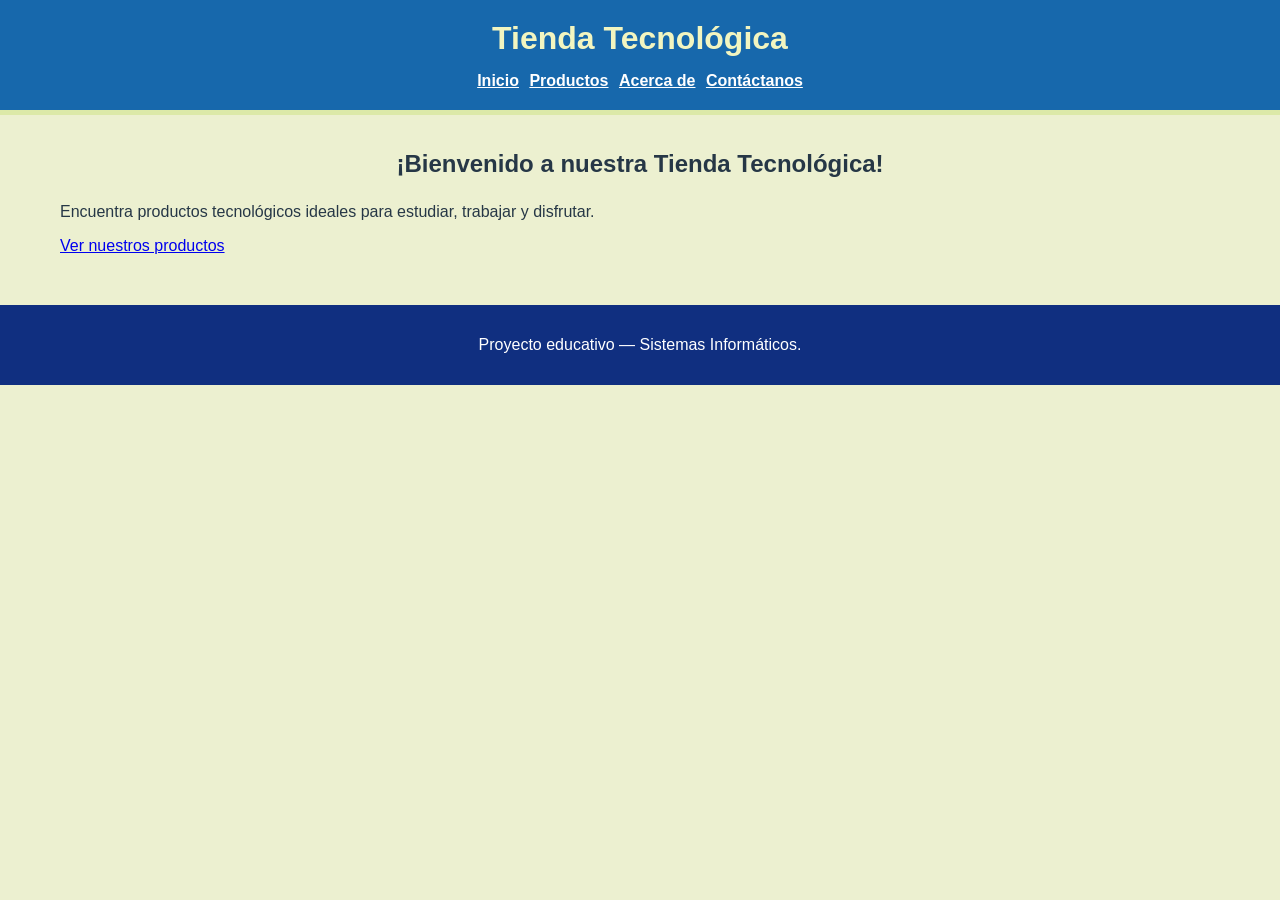
<file: index.html>
<!DOCTYPE html>
<html lang="es">
<head>
    <meta charset="UTF-8">
    <meta name="viewport" content="width=device-width, initial-scale=1.0">
    <title>Tienda Tecnológica</title>
    <link rel="stylesheet" href="estilosproductos.css">
</head>
<body>
    <header>
        <h1>Tienda Tecnológica</h1>
        <nav>
            <a href="inicio.html">Inicio</a>
            <a href="productos.html">Productos</a>
            <a href="acerca.html">Acerca de</a>
            <a href="contacto.html">Contáctanos</a>
        </nav>
    </header>
    <main class="bienvenida">
        <h2>¡Bienvenido a nuestra Tienda Tecnológica!</h2>
        <p>
            Encuentra productos tecnológicos ideales
            para estudiar, trabajar y disfrutar.
        </p>
        <a class="boton-enlace" href="productos.html">
            Ver nuestros productos
        </a>
    </main>
    <footer>
        <p>Proyecto educativo — Sistemas Informáticos.</p>
    </footer>
</body>
</html>
</file>
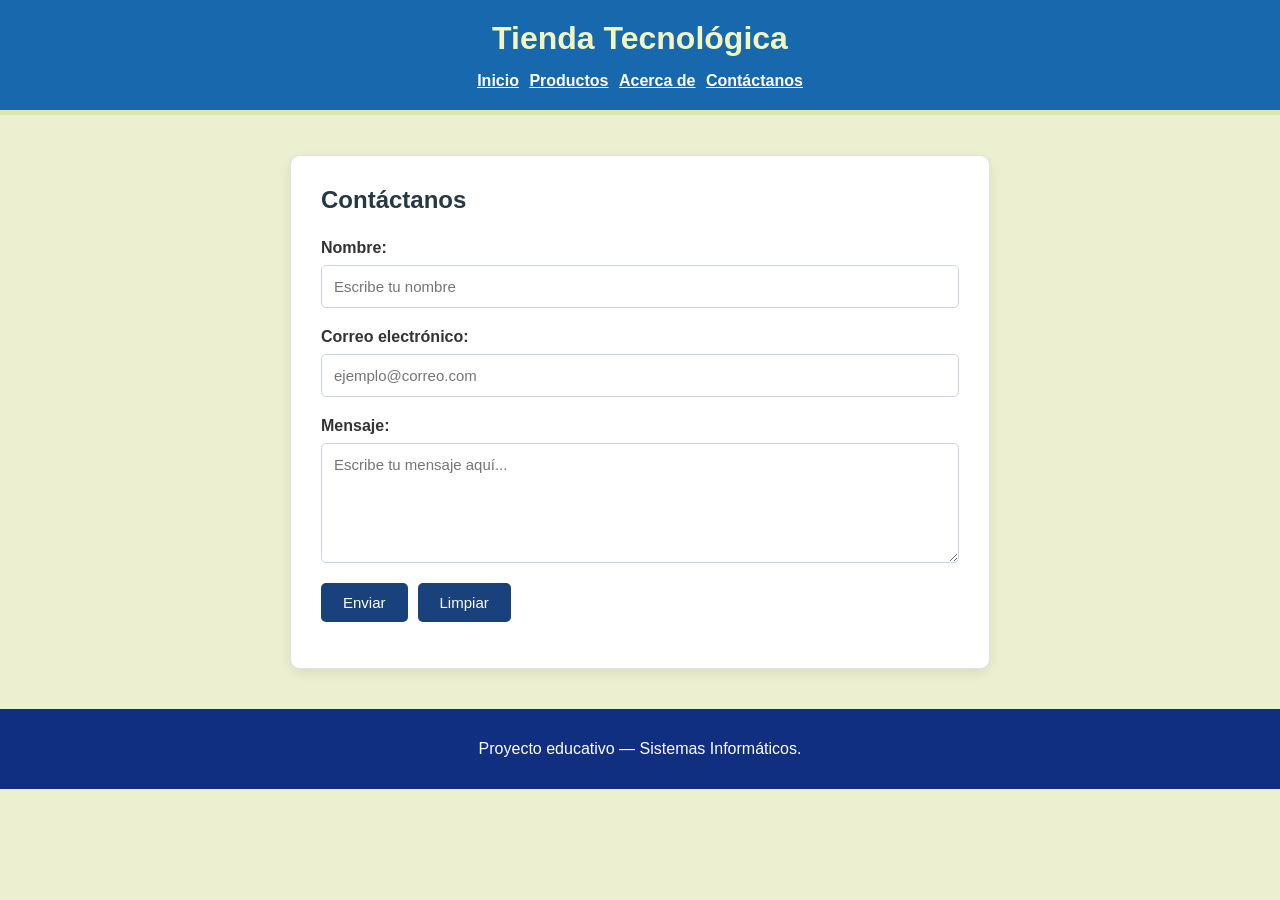
<file: contacto.html>
<!DOCTYPE html>
<html lang="es">
<head>
    <meta charset="UTF-8">
    <meta name="viewport" content="width=device-width, initial-scale=1.0">
    <title>Contáctanos - Tienda Tecnológica</title>
    <link rel="stylesheet" href="contactoEstilos.css">
</head>
<body>
    <header>
        <h1>Tienda Tecnológica</h1>
        <nav>
            <a href="inicio.html">Inicio</a> 
            <a href="productos.html">Productos</a> 
            <a href="acerca.html">Acerca de</a> 
            <a href="contacto.html">Contáctanos</a>
        </nav>
    </header>
    <main class="contacto">
        <h2>Contáctanos</h2>
        <form action="#" method="post">
            <label for="nombre">Nombre:</label>
            <input
                type="text"
                id="nombre"
                name="nombre"
                placeholder="Escribe tu nombre"
                required
            >
            <label for="email">Correo electrónico:</label>
            <input
                type="email"
                id="email"
                name="email"
                placeholder="ejemplo@correo.com"
                required
            >
            <label for="mensaje">Mensaje:</label>
            <textarea
                name="mensaje"
                id="mensaje"
                rows="4"
                placeholder="Escribe tu mensaje aquí..."
                required
            ></textarea>
            <div class="botones">
                <button type="submit">Enviar</button>
                <button type="reset">Limpiar</button>
            </div>
        </form>
        <p id="respuesta"></p>
    </main>
    <script src="contacto.js"></script>
    <footer>
        <p>Proyecto educativo — Sistemas Informáticos.</p>
    </footer>
</body>
</html>
</file>
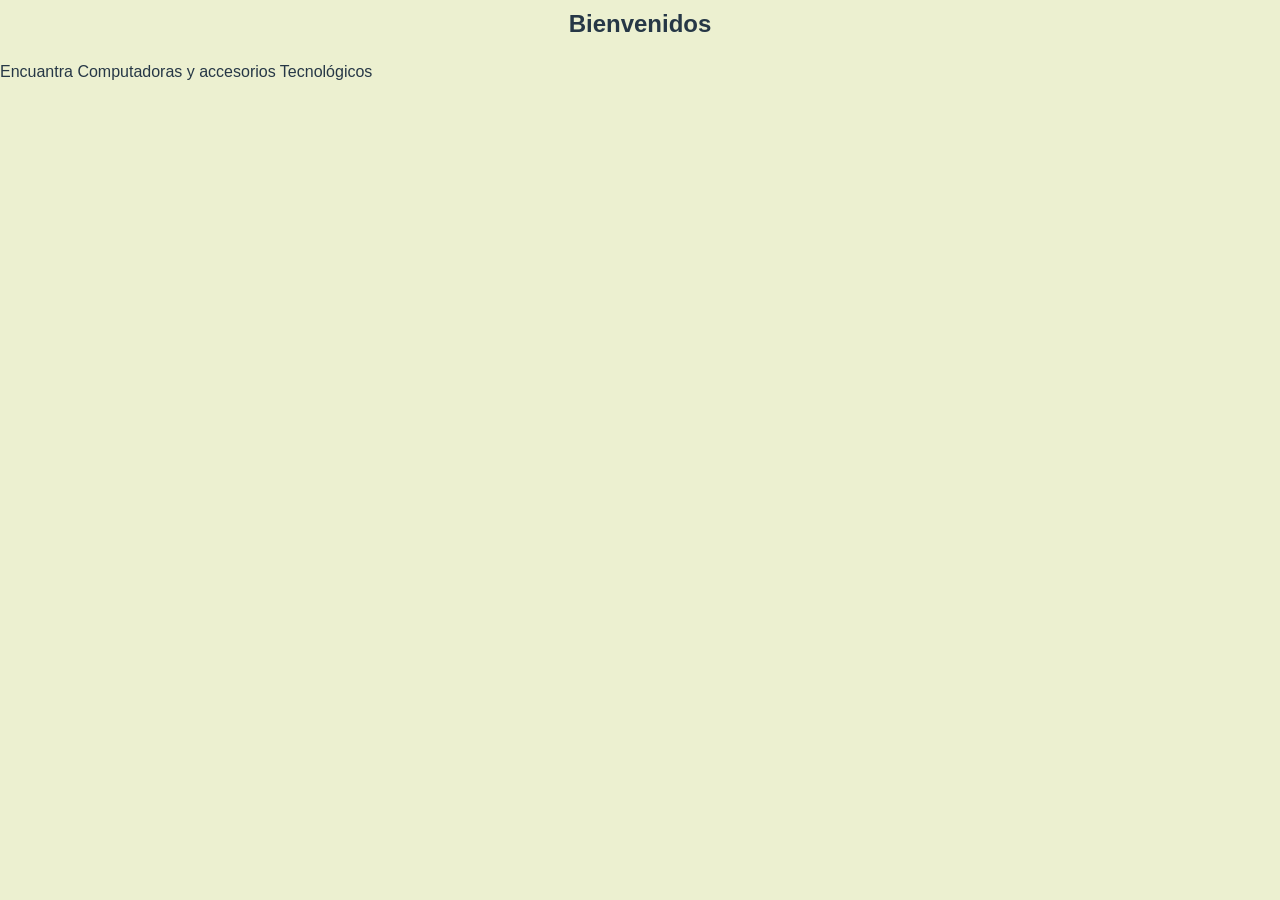
<file: inicio.html>
<!DOCTYPE html>
<html lang="en">
<head>
    <meta charset="UTF-8">
    <meta name="viewport" content="width=device-width, initial-scale=1.0">
    <title>Inicio</title>
    <link rel="stylesheet" href="estilosproductos.css">
</head>
<body>
    <!--Aquí escribimos al información-->
    <h2>Bienvenidos</h2>
    <p>Encuantra Computadoras y accesorios Tecnológicos</p>
</body>
</html>
</file>
<file: estilosproductos.css>
/* Configuración general */
* {
    box-sizing: border-box;
}
body {
    font-family: Arial, Helvetica, sans-serif;
    background-color: #ecf0d0;
    color: #263746;
    margin: 0;
}
/* Encabezado */
header {
    background-color: #1768ac;
    color: white;
    text-align: center;
    padding: 20px 15px;
    border-bottom: 5px solid #dce9a8;
}
header h1 {
    color: #f2f5c0;
    margin: 0 0 15px;
    font-size: 32px;
}
nav {
    margin-top: 10px;
}
nav a {
    color: white;
    font-weight: bold;
    text-decoration: underline;
    margin: 0 3px;
}
nav a:hover {
    color: #f2f5c0;
}
main {
    max-width: 1200px;
    margin: 0 auto;
    padding: 25px 20px;
}
h2 {
    text-align: center;
    margin: 10px 0 25px;
    color: #263746;
}
/* Contenedor de las tarjetas */
.productos {
    display: grid;
    grid-template-columns: repeat(4, minmax(0, 1fr));
    gap: 20px;
    align-items: stretch;
}
/* Tarjeta individual */
.producto {
    background-color: #ffffff;
    padding: 20px;
    border: 1px solid #dce3ec;
    border-radius: 12px;
    text-align: center;
    box-shadow: 0 4px 10px rgba(6, 56, 56, 0.10);
    display: flex;
    flex-direction: column;
    align-items: center;
    min-width: 0;
}
.producto img {
    width: 100%;
    height: 145px;
    object-fit: contain;
    margin-bottom: 12px;
}
.producto h3 {
    font-size: 20px;
    margin: 10px 0;
}

.producto p {
    line-height: 1.5;
    margin: 8px 0;
}

.precio {
    color: #146344;
    font-size: 22px;
    font-weight: bold;
    margin-top: auto !important;
}
/* Botones */
button {
    background-color: #1768ac;
    color: white;
    border: none;
    padding: 10px 18px;
    border-radius: 6px;
    cursor: pointer;
    font-size: 14px;
    margin-top: 10px;
}
button:hover {
    background-color: #104879;
}
/* Pie de página */
footer {
    background-color: #102f80;
    color: white;
    text-align: center;
    padding: 15px;
    margin-top: 25px;
}
</file>
<file: contactoEstilos.css>
/* Configuración general */
* {
    box-sizing: border-box;
}
body {
    font-family: Arial, Helvetica, sans-serif;
    background-color: #ecf0d0;
    color: #333333;
    margin: 0;
    padding: 0;
}
/* Encabezado */
header {
    background-color: #1768ac;
    color: white;
    text-align: center;
    padding: 20px 15px;
    border-bottom: 5px solid #dce9a8;
}
header h1 {
    color: #f2f5c0;
    margin: 0 0 15px;
    font-size: 32px;
}
nav {
    margin-top: 10px;
}
nav a {
    color: white;
    font-weight: bold;
    margin: 0 3px;
}
nav a:hover {
    color: #f2f5c0;
}
/* Formulario de contacto */
.contacto {
    background-color: #ffffff;
    width: 700px;
    max-width: calc(100% - 30px);
    margin: 40px auto;
    padding: 30px;
    border: 1px solid #dce3ec;
    border-radius: 10px;
    box-shadow: 0 4px 12px rgba(0, 0, 0, 0.08);
}
.contacto h2 {
    text-align: left;
    margin-top: 0;
    margin-bottom: 25px;
    color: #263746;
}
/* Etiquetas */
label {
    display: block;
    margin-bottom: 8px;
    font-weight: bold;
}
/* Campos de texto */
input,
select,
textarea {
    display: block;
    width: 100%;
    padding: 12px;
    margin-bottom: 20px;
    border: 1px solid #cbd3dc;
    border-radius: 5px;
    font-family: inherit;
    font-size: 15px;
}
textarea {
    resize: vertical;
    min-height: 120px;
}
/* Efecto al seleccionar un campo */
input:focus,
select:focus,
textarea:focus {
    outline: 2px solid #2374ab;
    outline-offset: 2px;
    border-color: #2374ab;
}
/* Botones */
.botones {
    display: flex;
    flex-wrap: wrap;
    gap: 10px;
}
button {
    cursor: pointer;
    color: #ffffff;
    background-color: #19417c;
    border: none;
    border-radius: 5px;
    padding: 11px 22px;
    font-size: 15px;
}
button:hover {
    background-color: #d8ecb3;
    color: #19417c;
}
/* Pie de página */
footer {
    background-color: #102f80;
    color: white;
    text-align: center;
    padding: 15px;
    margin-top: 25px;
}
</file>
